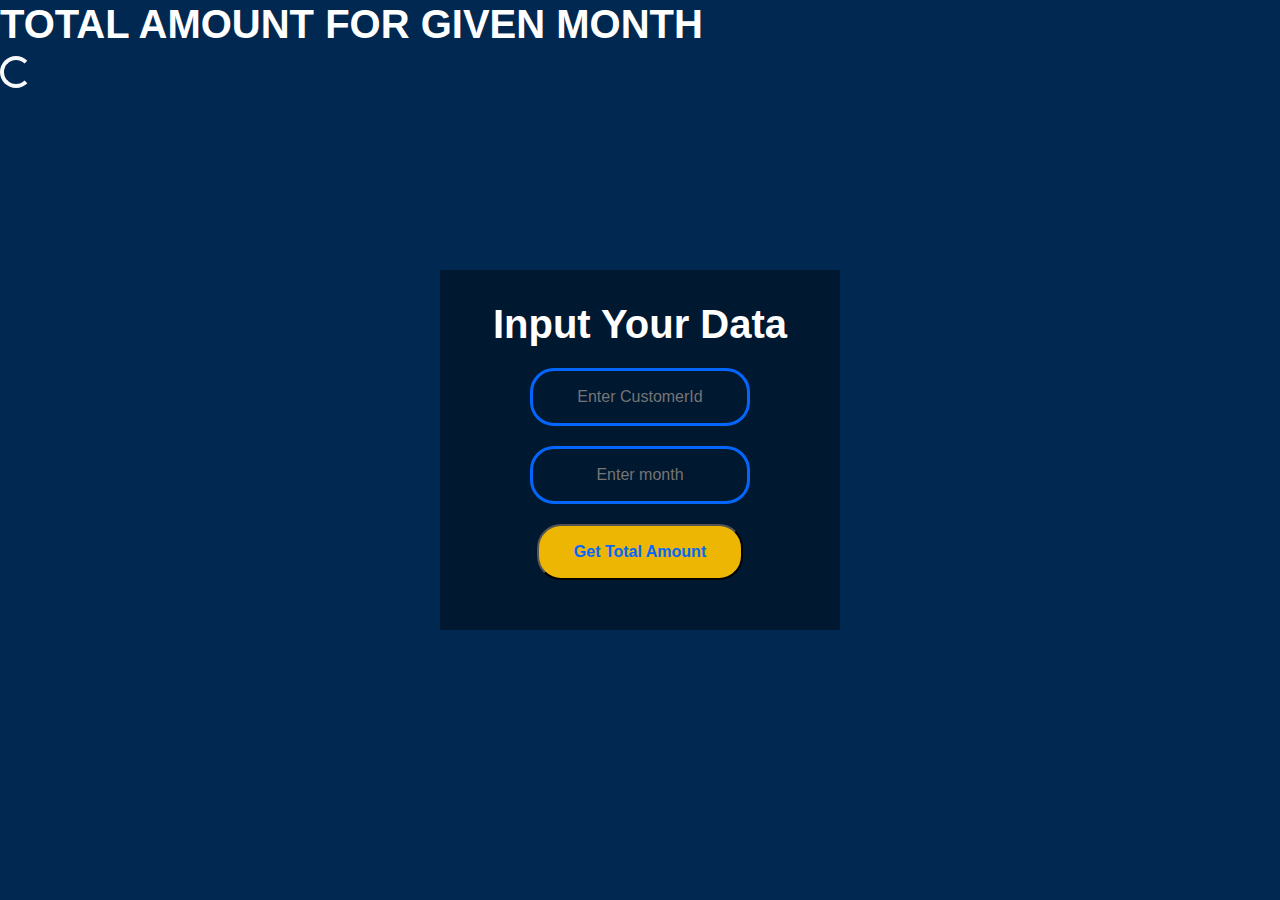
<file: index.html>
<!DOCTYPE html>
<html lang="en">
    <head>
		<link rel="stylesheet" href="https://cdn.jsdelivr.net/npm/bootstrap@4.6.1/dist/css/bootstrap.min.css">
		<script src="https://cdn.jsdelivr.net/npm/jquery@3.6.0/dist/jquery.slim.min.js"></script>
		<script src="https://cdn.jsdelivr.net/npm/popper.js@1.16.1/dist/umd/popper.min.js"></script>
		<script src="https://cdn.jsdelivr.net/npm/bootstrap@4.6.1/dist/js/bootstrap.bundle.min.js"></script>
	
		
        <script src="script.js"></script>
        <meta charset="UTF-8" />
        
        <title>Total Amount</title>
		<link rel="stylesheet" href="style2.css">
		
    </head>
    <body>

		<article class="box">

			<h1 class="h1">Input Your Data</h1>
			<input type="text" placeholder="Enter CustomerId" id="customerId">
			<input type="text" placeholder="Enter month" id="month">
			<input type="submit" value="Get Total Amount"  onclick="submitdata()">
		</article>
        <h1>Total Amount For Given Month</h1>
		<div class="spinner-border text-light" role="status" id="loading">
            <span class="sr-only">Loading...</span>
        </div>
        <!-- table for showing data -->
        <table id="amountdata"></table>
    </body>
</html>
</file>
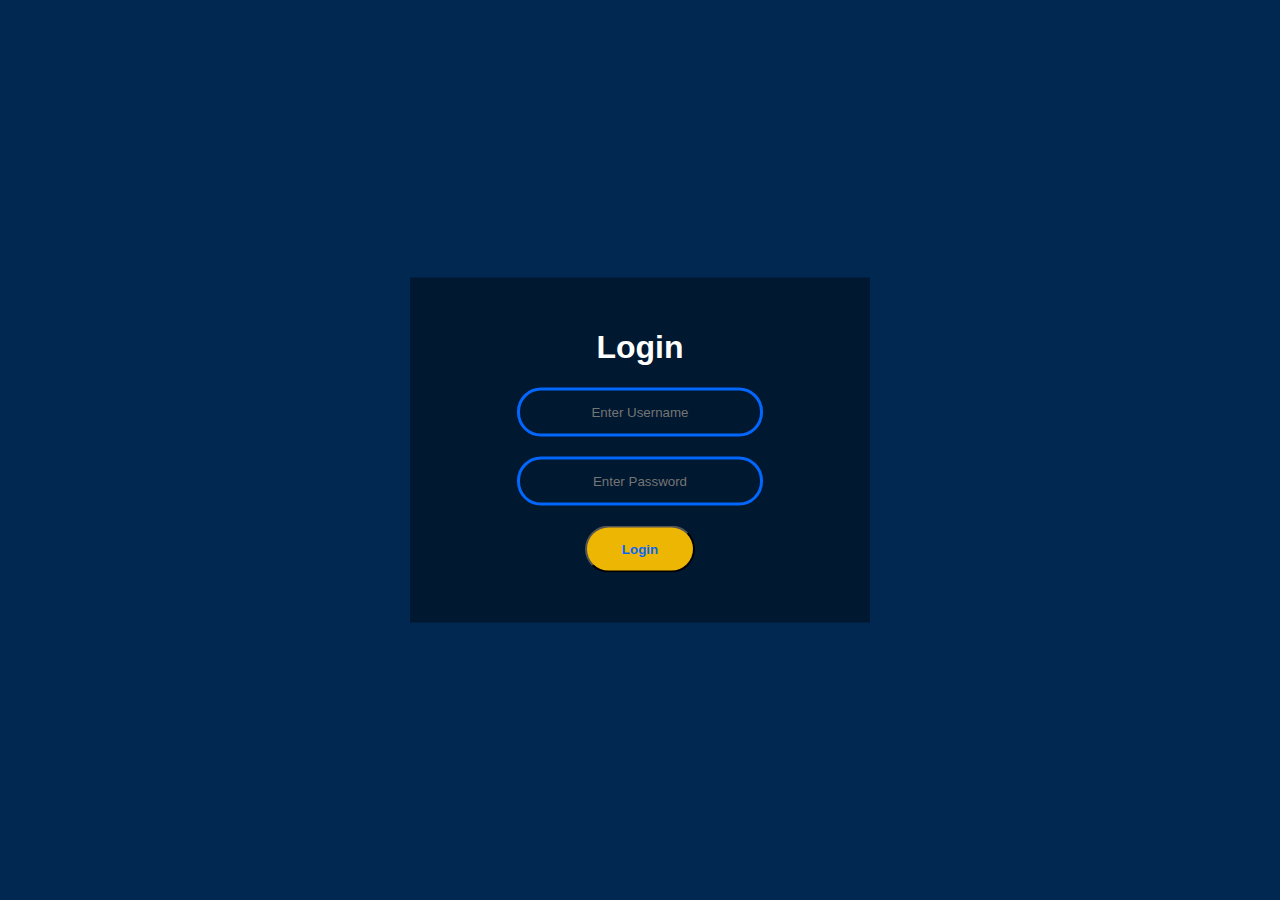
<file: login2.html>
<!DOCTYPE html>
<html lan="en" and dir="Itr">
<head>
    <meta charset="utf-8">
    <title>Login Form</title>
    <link rel="stylesheet" href="style2.css">
    <script src ="login2.js"> </script>



</head>
<body>
<form class="box" action="login2.html" method="GET">

<h1>
    login
</h1>
<input type="text" name="" placeholder="Enter Username" id="username">
<input type="password" name="" placeholder="Enter Password" id="password">
<input type="submit" name="" value="Login"  onclick="validate()">


</form>


</body>



</html>
</file>
<file: style2.css>
body{
    margin:0;
    padding:0;
    font-family: sans-serif;
    background: rgb(0, 40, 80);
    background-size: cover;
}
h1
{
    color: white;
    text-transform: uppercase;
    font-weight: 700;
}
table, td, th {
  color: white;
  border: 2px solid white;
}

table {
  border-collapse: collapse;
}

td {
	color: white;
	text-align: center;
}
.box{
  width:400px;
  padding:30px;
  position: absolute;
  top:50%;
  left:50%;
  transform: translate(-50%,-50%);
  background:rgba(0,0,0,0.4);
  text-align:center;

}
.box h1
{
    color: white;
    text-transform: capitalize;
    font-weight: 700;
}
.box input[type="text"],.box input[type="password"]
{
border: 0;
background: none;
display: block;
margin: 20px auto;
text-align: center;
border:3px solid #0367fd;
padding:14px 10px;
width:220px;
outline: none;
color: white;
border-radius: 24px;
transition:0.25px;
}

.box input[type="text"]:focus,.box input[type="password"]:focus{

width:270px;
border-color: #ffffff;

}
.box input[type="submit"]{
	background: #ffc400ec;
    display: block;
    margin: 20px auto;
    text-align: center;
    padding: 14px 35px;
    outline: none;
    font-weight: bolder;
    color: #0367fd;
    border-radius: 24px;
    cursor: pointer;
    
}
.box input[type="submit"]:hover{
    background: #ffc400ec;
}
</file>
